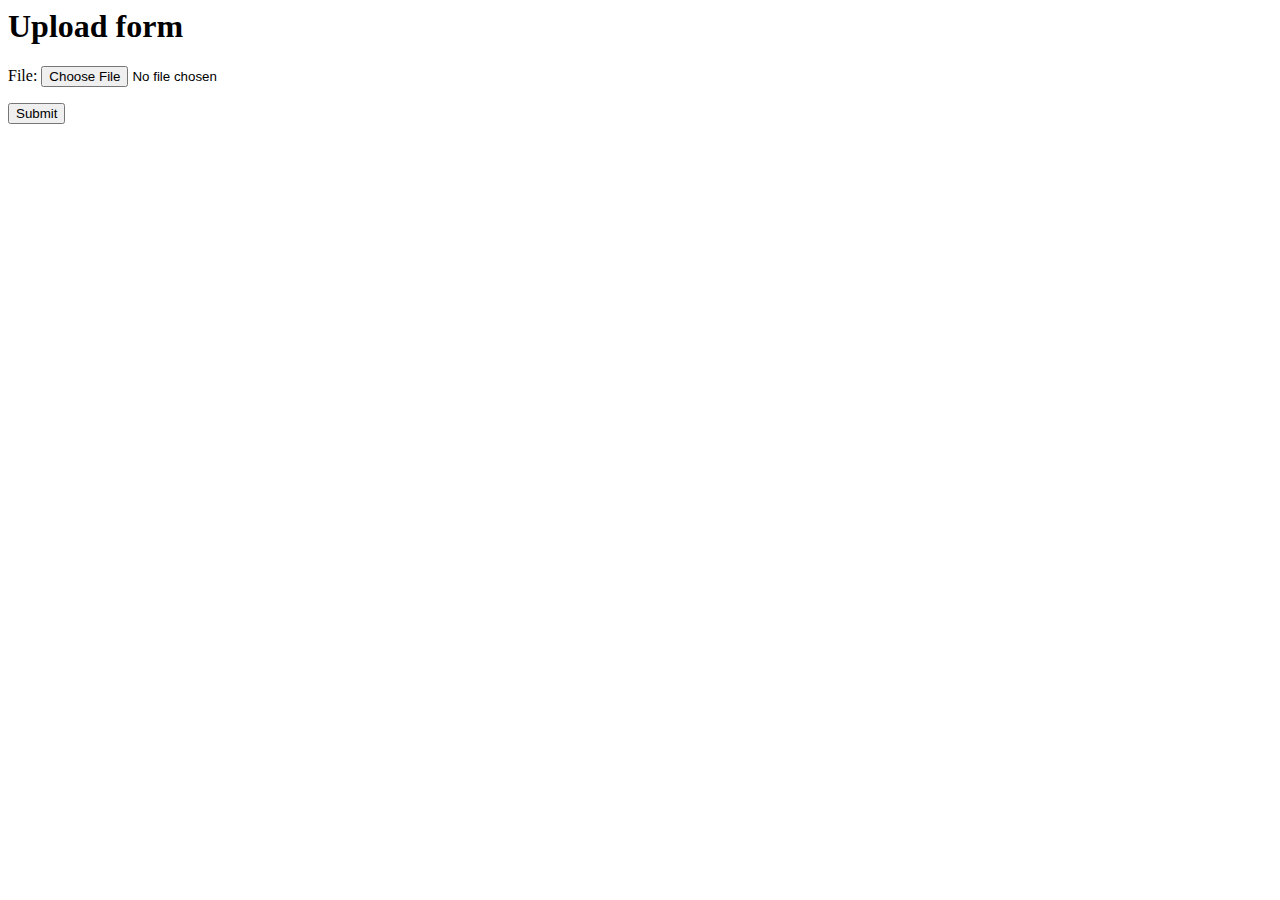
<file: public/scripts/jar/uploadForm.html>
<html>
<head>
	<title>File upload form</title>
</head>
<body>
	<h1>Upload form</h1>
	<form name="mainForm"
		method="post"
		enctype="multipart/form-data"
		action="/projects/ajax/addjarphoto/id/2"
	>
		<input type="hidden" name="hiddenParameter" value="123">
		<p>File: <input type="file" name="file"></p>
		<p><input type="submit"></p>
	</form>
</body>
</html>
</file>
